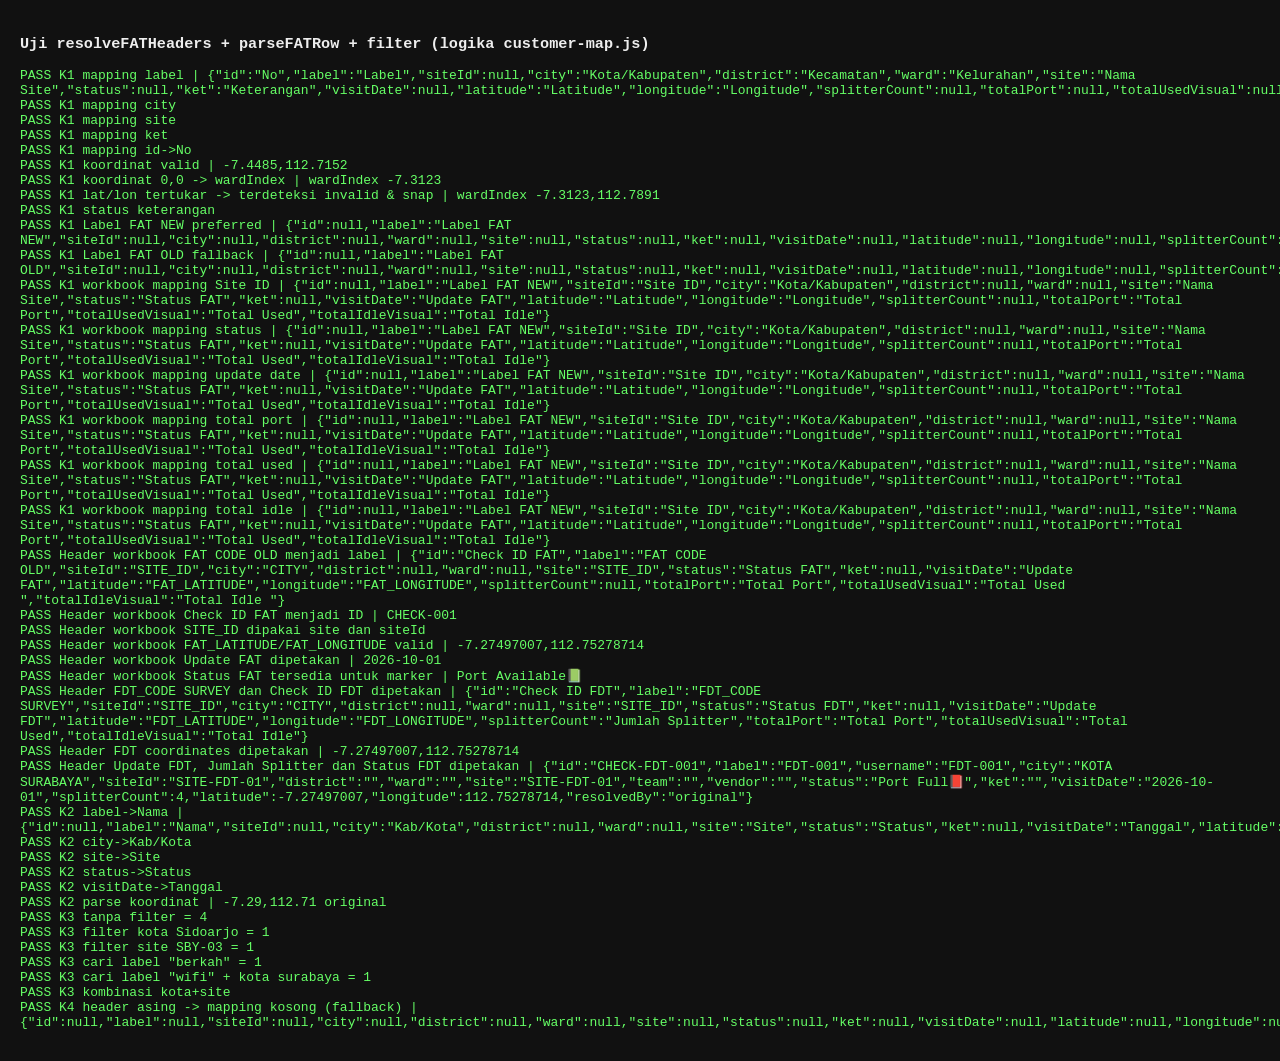
<file: test_fat_logic.html>
<!doctype html>
<html lang="id">
<head>
<meta charset="utf-8">
<title>Uji logika Data FAT Full</title>
<style>
body { font-family: monospace; padding: 12px; background: #111; color: #eee; }
pre { white-space: pre-wrap; }
.ok { color: #6f6; }
.fail { color: #f66; }
</style>
</head>
<body>
<h3>Uji resolveFATHeaders + parseFATRow + filter (logika customer-map.js)</h3>
<pre id="out">running...</pre>
<script>
(async function () {
    const out = document.getElementById('out');
    const log = [];
    const ok = (name, cond, extra) => log.push((cond ? 'PASS ' : 'FAIL ') + name + (extra !== undefined ? ' | ' + extra : ''));

    // ====== util (copy dari customer-map.js) ======
    function normalize(value){ return String(value ?? "").replace(/^\uFEFF/, '').replace(/\u00A0/g,' ').trim().replace(/\s+/g,' '); }
    function sanitizeNumberString(s){
        let str = String(s ?? '').replace(/,/g, '.');
        if (!str) return NaN;
        str = str.replace(/[^0-9.\-]/g, '');
        const parts = str.split('.'); if (parts.length > 2) str = parts.shift() + '.' + parts.join('');
        if (str === '' || str === '.' || str === '-') return NaN;
        return parseFloat(str);
    }
    function isWithinIndonesiaBounds(lat, lon){
        return Number.isFinite(lat) && Number.isFinite(lon) && lat >= -12.0 && lat <= 6.0 && lon >= 95.0 && lon <= 141.0;
    }
    // stub resolusi koordinat (di app asli: polygon ward dengan banyak varian kunci,
    // termasuk versi tanpa prefix "kota/kab" — di sini didaftar eksplisit)
    const WARD_STUB = {
        'surabaya||rungkut||kedungsari': { latitude: -7.3123, longitude: 112.7891 },
        'kota surabaya||rungkut||kedungsari': { latitude: -7.3123, longitude: 112.7891 }
    };
    function getCoordinateFromCsvWard(city, district, ward){
        const key = [normalize(city).toLowerCase(), normalize(district).toLowerCase(), normalize(ward).toLowerCase()].join('||');
        return WARD_STUB[key] || null;
    }
    function getCoordinateFromWard(city, district, ward){ return getCoordinateFromCsvWard(city, district, ward); }
    function getCoordinateFromCity(city){
        const n = normalize(city).toLowerCase();
        if (n.includes('surabaya')) return { latitude: -7.257472, longitude: 112.752088 };
        if (n.includes('sidoarjo')) return { latitude: -7.4485, longitude: 112.7152 };
        return null;
    }

    // ====== FAT logic (copy dari customer-map.js) ======
    const FAT_HEADER_ALIASES = {
        id:        ["check id fat", "check id fdt", "id customer", "idcustomer", "id_cust", "id", "no", "nomor", "customer id", "cust id"],
        label:     ["label fat new", "label fat old", "fat code old", "fdt code survey", "label", "nama", "nama customer", "nama pelanggan", "customer", "customer name", "name", "pelanggan"],
        siteId:    ["site id", "siteid", "site_id"],
        city:      ["kota/kabupaten", "kota/kab", "kota kabupaten", "kota-kabupaten", "kota", "kabupaten", "kab/kota", "kab kota", "city", "kab", "kabkota"],
        district:  ["kecamatan", "kec", "district"],
        ward:      ["kelurahan", "desa", "kel", "ward", "village"],
        site:      ["nama site", "namasite", "site", "site name", "nama sisi", "sisi", "lokasi site"],
        status:    ["status fat", "status", "keterangan fat", "jenis", "jenis fat", "kategori", "tipe", "fat/non fat"],
        ket:       ["keterangan", "ket", "catatan", "note", "notes", "remark"],
        visitDate: ["update fat", "update fdt", "tanggal", "tgl", "tanggal visit", "tgl visit", "visit date", "tanggal fat", "tgl fat", "survey date", "date"],
        latitude:  ["fat latitude", "fdt latitude", "latitude", "lat", "koordinat latitude", "lintang", "y"],
        longitude: ["fat longitude", "fdt longitude", "longitude", "lon", "long", "lng", "koordinat longitude", "bujur", "x"],
        splitterCount: ["jumlah splitter", "jumlah splitters", "splitter count", "splitter", "total splitter"],
        totalPort: ["total port", "total ports", "jumlah port", "port total", "port"],
        totalUsedVisual: ["total used (visual)", "total used visual", "used visual", "used", "total used"],
        totalIdleVisual: ["total idle (visual)", "total idle visual", "idle visual", "total idle"]
    };
    const __fatHeaderCache = new Map();
    function resolveFATHeaders(rawRows) {
        if (!Array.isArray(rawRows) || rawRows.length === 0) return {};
        const headers = Object.keys(rawRows[0] || {});
        const cacheKey = headers.join('\u0001');
        if (__fatHeaderCache.has(cacheKey)) return __fatHeaderCache.get(cacheKey);
        const normHeader = h => String(h || '').replace(/^\uFEFF/, '').replace(/\s+/g, ' ').trim().toLowerCase().replace(/[.:]$/, '');
        const compact = s => String(s || '').toLowerCase().replace(/[^a-z0-9/]+/g, '');
        const mapping = {};
        for (const field of Object.keys(FAT_HEADER_ALIASES)) mapping[field] = null;
        const used = new Set();
        const fieldOrder = ['id', 'label', 'siteId', 'city', 'district', 'ward', 'site', 'status', 'ket', 'visitDate', 'latitude', 'longitude', 'splitterCount', 'totalPort', 'totalUsedVisual', 'totalIdleVisual'];
        for (const field of fieldOrder) {
            const aliases = FAT_HEADER_ALIASES[field];
            let found = null;
            for (const alias of aliases) {
                for (const h of headers) { if (used.has(h)) continue; if (normHeader(h) === alias) { found = h; break; } }
                if (found) break;
                for (const h of headers) { if (used.has(h)) continue; if (compact(h) === compact(alias)) { found = h; break; } }
                if (found) break;
            }
            if (found) { mapping[field] = found; used.add(found); }
        }
        for (const field of fieldOrder) {
            if (mapping[field]) continue;
            const aliases = FAT_HEADER_ALIASES[field];
            for (const alias of aliases) {
                for (const h of headers) {
                    if (used.has(h)) continue;
                    if (normHeader(h).includes(alias) || alias.includes(normHeader(h))) {
                        if (normHeader(h).length < 3) continue;
                        mapping[field] = h; used.add(h); break;
                    }
                }
                if (mapping[field]) break;
            }
        }
        if (!mapping.site && mapping.siteId) mapping.site = mapping.siteId;
        __fatHeaderCache.set(cacheKey, mapping);
        return mapping;
    }
    function parseFATRow(row, mapping, index) {
        const get = (field) => { const key = mapping[field]; return key ? normalize(row[key] ?? '') : ''; };
        let lat = sanitizeNumberString(mapping.latitude ? (row[mapping.latitude] ?? '') : '');
        let lon = sanitizeNumberString(mapping.longitude ? (row[mapping.longitude] ?? '') : '');
        if (Number.isFinite(lat) && Number.isFinite(lon)) {
            if (Math.abs(lat) > 90 && Math.abs(lon) <= 90) { const t = lat; lat = lon; lon = t; }
            else if ((lat >= 111 && lat <= 115) && (lon <= -6 && lon >= -8)) { const t = lat; lat = lon; lon = t; }
        }
        if (Number.isFinite(lat) && Math.abs(lat) > 90) lat /= 1000000;
        if (Number.isFinite(lon) && Math.abs(lon) > 180) lon /= 1000000;
        let city = get('city'); const district = get('district'); const ward = get('ward');
        const siteId = get('siteId'); const site = get('site') || siteId;
        const status = get('status'); const ket = get('ket'); const visitDate = get('visitDate');
        let label = get('label'); let id = get('id');
        const hasDecimals = (String(lat).split('.')[1] || '').length >= 2 && (String(lon).split('.')[1] || '').length >= 2;
        let invalidCoord = (!Number.isFinite(lat) || !Number.isFinite(lon) || Math.abs(lat) < 1e-6 || Math.abs(lon) < 1e-6 || !hasDecimals);
        if (!invalidCoord && !isWithinIndonesiaBounds(lat, lon)) invalidCoord = true;
        let resolvedBy = 'original';
        if (invalidCoord) {
            let coord = getCoordinateFromCsvWard(city, district, ward) || getCoordinateFromWard(city, district, ward);
            if (coord) { resolvedBy = 'wardIndex'; lat = coord.latitude; lon = coord.longitude; }
            else {
                const cityFallback = getCoordinateFromCity(city);
                if (cityFallback) { lat = cityFallback.latitude; lon = cityFallback.longitude; resolvedBy = 'cityFallback'; }
                else { lat = -7.33; lon = 112.73; resolvedBy = 'default'; }
            }
        }
        const splitterCount = sanitizeNumberString(mapping.splitterCount ? (row[mapping.splitterCount] ?? '') : '');
        return { id: id || label || ('ROW' + (index + 1)), label, username: label, city, siteId, district, ward, site, team: '', vendor: '', status, ket, visitDate, splitterCount, latitude: lat, longitude: lon, resolvedBy };
    }

    try {
        // ===== Kasus 1: header umum FAT =====
        const rows1 = [
            { "No": "1", "Label": "PT Maju Jaya", "Kota/Kabupaten": "Kab. Sidoarjo", "Kecamatan": "Candi", "Kelurahan": "Sisik", "Nama Site": "SDA-01", "Keterangan": "FAT", "Latitude": "-7.4485", "Longitude": "112.7152" },
            { "No": "2", "Label": "Toko Berkah", "Kota/Kabupaten": "Kota Surabaya", "Kecamatan": "Rungkut", "Kelurahan": "Kedungsari", "Nama Site": "SBY-02", "Keterangan": "Non FAT", "Latitude": "0", "Longitude": "0" },
            { "No": "3", "Label": "Warnet Zaman", "Kota/Kabupaten": "Kota Surabaya", "Kecamatan": "Rungkut", "Kelurahan": "Kedungsari", "Nama Site": "SBY-03", "Keterangan": "", "Latitude": "112.9000", "Longitude": "-7.3100" }
        ];
        const m1 = resolveFATHeaders(rows1);
        ok('K1 mapping label', m1.label === 'Label', JSON.stringify(m1));
        ok('K1 mapping city', m1.city === 'Kota/Kabupaten');
        ok('K1 mapping site', m1.site === 'Nama Site');
        ok('K1 mapping ket', m1.ket === 'Keterangan');
        ok('K1 mapping id->No', m1.id === 'No');
        const c1 = parseFATRow(rows1[0], m1, 0);
        ok('K1 koordinat valid', c1.resolvedBy === 'original' && Math.abs(c1.latitude + 7.4485) < 1e-6, c1.latitude + ',' + c1.longitude);
        const c2 = parseFATRow(rows1[1], m1, 1);
        ok('K1 koordinat 0,0 -> wardIndex', c2.resolvedBy === 'wardIndex' && Math.abs(c2.latitude + 7.3123) < 1e-4, c2.resolvedBy + ' ' + c2.latitude);
        const c3 = parseFATRow(rows1[2], m1, 2);
        ok('K1 lat/lon tertukar -> terdeteksi invalid & snap', c3.resolvedBy === 'wardIndex', c3.resolvedBy + ' ' + c3.latitude + ',' + c3.longitude);
        ok('K1 status keterangan', getStatusTest(c1.ket, 'FAT'));

        function getStatusTest(ket, expect) { return ket === expect; }

        const fatLabelRows = [
            { "Label FAT OLD": "OLD-01", "Label FAT NEW": "NEW-01" }
        ];
        const fatLabelMapping = resolveFATHeaders(fatLabelRows);
        ok('K1 Label FAT NEW preferred', fatLabelMapping.label === 'Label FAT NEW', JSON.stringify(fatLabelMapping));
        const oldLabelMapping = resolveFATHeaders([{ "Label FAT OLD": "OLD-01" }]);
        ok('K1 Label FAT OLD fallback', oldLabelMapping.label === 'Label FAT OLD', JSON.stringify(oldLabelMapping));
        const fatWorkbookMapping = resolveFATHeaders([{
            "Site ID": "SITE-01",
            "Kota/Kabupaten": "KOTA SURABAYA",
            "Nama Site": "AIRLANGGA RW 3",
            "Label FAT OLD": "OLD-01",
            "Label FAT NEW": "NEW-01",
            "Latitude": "-7.27497007",
            "Longitude": "112.75278714",
            "Update FAT": "2025-12-20",
            "Total Port": "16",
            "Total Used": "9",
            "Total Idle": "7",
            "Status FAT": "Available"
        }]);
        ok('K1 workbook mapping Site ID', fatWorkbookMapping.siteId === 'Site ID', JSON.stringify(fatWorkbookMapping));
        ok('K1 workbook mapping status', fatWorkbookMapping.status === 'Status FAT', JSON.stringify(fatWorkbookMapping));
        ok('K1 workbook mapping update date', fatWorkbookMapping.visitDate === 'Update FAT', JSON.stringify(fatWorkbookMapping));
        ok('K1 workbook mapping total port', fatWorkbookMapping.totalPort === 'Total Port', JSON.stringify(fatWorkbookMapping));
        ok('K1 workbook mapping total used', fatWorkbookMapping.totalUsedVisual === 'Total Used', JSON.stringify(fatWorkbookMapping));
        ok('K1 workbook mapping total idle', fatWorkbookMapping.totalIdleVisual === 'Total Idle', JSON.stringify(fatWorkbookMapping));

        const fullWorkbookRow = {
            "CITY": "KOTA SURABAYA",
            "PROVINCE": "JAWA TIMUR",
            "SITE_ID": "SITE-001",
            "IOH_BUSINESS_AREA": "SURABAYA",
            "CLUSTER_NAME": "SURABAYA BARAT",
            "FAT CODE OLD": "FAT-OLD-001",
            "Check ID FAT": "CHECK-001",
            "FAT_LATITUDE": "-7.27497007",
            "FAT_LONGITUDE": "112.75278714",
            "Update FAT": "2026-10-01",
            "Update Installation": "2026-10-02",
            "Total Port": "16",
            "Total Used ": "9",
            "Total Idle ": "7",
            "Status FAT": "Port Available📗"
        };
        const fullWorkbookMapping = resolveFATHeaders([fullWorkbookRow]);
        const fullWorkbookCustomer = parseFATRow(fullWorkbookRow, fullWorkbookMapping, 0);
        ok('Header workbook FAT CODE OLD menjadi label', fullWorkbookMapping.label === 'FAT CODE OLD', JSON.stringify(fullWorkbookMapping));
        ok('Header workbook Check ID FAT menjadi ID', fullWorkbookCustomer.id === 'CHECK-001', fullWorkbookCustomer.id);
        ok('Header workbook SITE_ID dipakai site dan siteId', fullWorkbookCustomer.site === 'SITE-001' && fullWorkbookCustomer.siteId === 'SITE-001');
        ok('Header workbook FAT_LATITUDE/FAT_LONGITUDE valid', fullWorkbookCustomer.resolvedBy === 'original' && Math.abs(fullWorkbookCustomer.latitude + 7.27497007) < 1e-6 && Math.abs(fullWorkbookCustomer.longitude - 112.75278714) < 1e-6, fullWorkbookCustomer.latitude + ',' + fullWorkbookCustomer.longitude);
        ok('Header workbook Update FAT dipetakan', fullWorkbookCustomer.visitDate === '2026-10-01', fullWorkbookCustomer.visitDate);
        ok('Header workbook Status FAT tersedia untuk marker', fullWorkbookCustomer.status === 'Port Available📗', fullWorkbookCustomer.status);

        const fdtRow = {
            "CITY": "KOTA SURABAYA",
            "PROVINCE": "JAWA TIMUR",
            "SITE_ID": "SITE-FDT-01",
            "IOH_BUSINESS_AREA": "SURABAYA",
            "CLUSTER_NAME": "SURABAYA BARAT",
            "FDT_CODE SURVEY": "FDT-001",
            "Check ID FDT": "CHECK-FDT-001",
            "FDT_LATITUDE": "-7.27497007",
            "FDT_LONGITUDE": "112.75278714",
            "Update FDT": "2026-10-01",
            "Jumlah Splitter": "4",
            "Total Port": "16",
            "Total Used": "9",
            "Total Idle": "7",
            "Status FDT": "Port Full📕"
        };
        const fdtMapping = resolveFATHeaders([fdtRow]);
        const fdtCustomer = parseFATRow(fdtRow, fdtMapping, 0);
        ok('Header FDT_CODE SURVEY dan Check ID FDT dipetakan', fdtCustomer.label === 'FDT-001' && fdtCustomer.id === 'CHECK-FDT-001', JSON.stringify(fdtMapping));
        ok('Header FDT coordinates dipetakan', Math.abs(fdtCustomer.latitude + 7.27497007) < 1e-6 && Math.abs(fdtCustomer.longitude - 112.75278714) < 1e-6, fdtCustomer.latitude + ',' + fdtCustomer.longitude);
        ok('Header Update FDT, Jumlah Splitter dan Status FDT dipetakan', fdtCustomer.visitDate === '2026-10-01' && fdtCustomer.splitterCount === 4 && fdtCustomer.status === 'Port Full📕', JSON.stringify(fdtCustomer));

        // ===== Kasus 2: header variasi lain =====
        const rows2 = [
            { "Nama": "Wifi Cafe", "Kab/Kota": "Kota Surabaya", "Site": "SBY-99", "Status": "FAT", "Tanggal": "15/03/2026", "Lat": "-7.29", "Long": "112.71" }
        ];
        const m2 = resolveFATHeaders(rows2);
        ok('K2 label->Nama', m2.label === 'Nama', JSON.stringify(m2));
        ok('K2 city->Kab/Kota', m2.city === 'Kab/Kota');
        ok('K2 site->Site', m2.site === 'Site');
        ok('K2 status->Status', m2.status === 'Status');
        ok('K2 visitDate->Tanggal', m2.visitDate === 'Tanggal');
        const c4 = parseFATRow(rows2[0], m2, 0);
        ok('K2 parse koordinat', c4.resolvedBy === 'original', c4.latitude + ',' + c4.longitude + ' ' + c4.resolvedBy);

        // ===== Kasus 3: filter (city + site + keyword label) =====
        const customers = [c1, c2, c3, c4];
        const applyFiltersTest = (city, site, keyword) => customers.filter(c =>
            (!city || c.city === city)
            && (!site || c.site === site)
            && (!keyword
                || normalize(c.label).toLowerCase().includes(keyword)
                || normalize(c.id).toLowerCase().includes(keyword)
                || normalize(c.site).toLowerCase().includes(keyword))
        );
        ok('K3 tanpa filter = 4', applyFiltersTest('', '', '').length === 4);
        ok('K3 filter kota Sidoarjo = 1', applyFiltersTest('Kab. Sidoarjo', '', '').length === 1);
        ok('K3 filter site SBY-03 = 1', applyFiltersTest('', 'SBY-03', '').length === 1);
        ok('K3 cari label "berkah" = 1', applyFiltersTest('', '', 'berkah').length === 1);
        ok('K3 cari label "wifi" + kota surabaya = 1', applyFiltersTest('Kota Surabaya', '', 'wifi').length === 1);
        ok('K3 kombinasi kota+site', applyFiltersTest('Kota Surabaya', 'SBY-02', '').length === 1);

        // ===== Kasus 4: header tak dikenali =====
        const m4 = resolveFATHeaders([{ "Foo": "1", "Bar": "2" }]);
        ok('K4 header asing -> mapping kosong (fallback)', !m4.label && !m4.site && !m4.city, JSON.stringify(m4));

        out.innerHTML = log.map(l => l.startsWith('PASS') ? `<span class="ok">${l}</span>` : `<span class="fail">${l}</span>`).join('\n');
    } catch (e) {
        out.innerHTML = '<span class="fail">ERROR: ' + (e && e.message ? e.message : e) + '</span>\n' + (e && e.stack ? e.stack : '') + '\n' + log.join('\n');
    }
})();
</script>
</body>
</html>
</file>
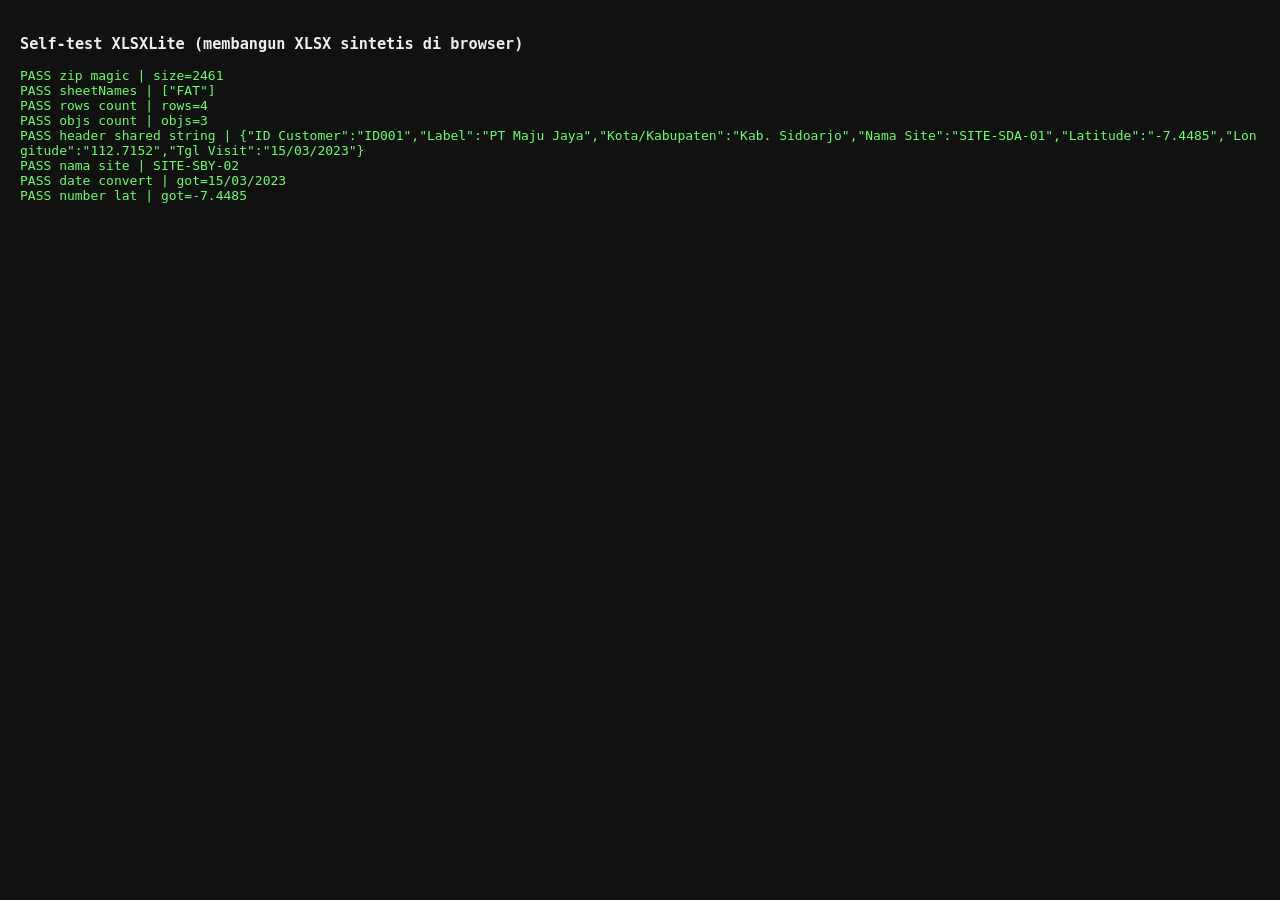
<file: test_xlsx.html>
<!doctype html>
<html lang="id">
<head>
<meta charset="utf-8">
<title>Test xlsx-lite parser</title>
<style>
body { font-family: monospace; padding: 12px; background: #111; color: #eee; }
pre { white-space: pre-wrap; word-break: break-all; }
.ok { color: #6f6; }
.fail { color: #f66; }
</style>
</head>
<body>
<h3>Self-test XLSXLite (membangun XLSX sintetis di browser)</h3>
<pre id="out">running...</pre>
<script>
(function (global) {
    'use strict';

    function inflateRaw(u8) {
        return new Promise(function (resolve, reject) {
            try {
                if (typeof DecompressionStream === 'undefined') {
                    reject(new Error('DecompressionStream tidak didukung browser ini.'));
                    return;
                }
                var format = 'deflate-raw';
                var ds;
                try {
                    ds = new DecompressionStream(format);
                } catch (e) {
                    reject(new Error('DecompressionStream("deflate-raw") tidak tersedia.'));
                    return;
                }
                var blob = new Blob([u8]);
                var stream = blob.stream().pipeThrough(ds);
                new Response(stream).arrayBuffer().then(function (buf) {
                    resolve(new Uint8Array(buf));
                }).catch(reject);
            } catch (e) {
                reject(e);
            }
        });
    }

    function readZip(buf) {
        var u8 = new Uint8Array(buf);
        var dv = new DataView(buf);
        var eocd = -1;
        var minEocd = Math.max(0, u8.length - 66000);
        for (var i = u8.length - 22; i >= minEocd; i--) {
            if (u8[i] === 0x50 && u8[i + 1] === 0x4b && u8[i + 2] === 0x05 && u8[i + 3] === 0x06) {
                eocd = i;
                break;
            }
        }
        if (eocd < 0) throw new Error('ZIP: End of Central Directory tidak ditemukan (bukan file .xlsx?)');
        var entryCount = dv.getUint16(eocd + 10, true);
        var cdOffset = dv.getUint32(eocd + 16, true);
        var entries = {};
        var p = cdOffset;
        for (var n = 0; n < entryCount; n++) {
            if (dv.getUint32(p, true) !== 0x02014b50) break;
            var method = dv.getUint16(p + 10, true);
            var compSize = dv.getUint32(p + 20, true);
            var nameLen = dv.getUint16(p + 28, true);
            var extraLen = dv.getUint16(p + 30, true);
            var commentLen = dv.getUint16(p + 32, true);
            var localOffset = dv.getUint32(p + 42, true);
            var name = '';
            for (var c = 0; c < nameLen; c++) name += String.fromCharCode(u8[p + 46 + c]);
            entries[name] = { method: method, compSize: compSize, localOffset: localOffset };
            p += 46 + nameLen + extraLen + commentLen;
        }
        return { u8: u8, dv: dv, entries: entries };
    }

    function zipEntryData(zip, name) {
        var entry = zip.entries[name];
        if (!entry) return null;
        var u8 = zip.u8;
        var off = entry.localOffset;
        var dv = zip.dv;
        if (dv.getUint32(off, true) !== 0x04034b50) throw new Error('ZIP: local header rusak untuk ' + name);
        var nameLen = dv.getUint16(off + 26, true);
        var extraLen = dv.getUint16(off + 28, true);
        var dataStart = off + 30 + nameLen + extraLen;
        var raw = u8.subarray(dataStart, dataStart + entry.compSize);
        if (entry.method === 0) return raw;
        if (entry.method === 8) return inflateRaw(raw);
        throw new Error('ZIP: metode kompresi tidak didukung (' + entry.method + ')');
    }

    function u8ToText(u8) {
        try {
            return new TextDecoder('utf-8').decode(u8);
        } catch (e) {
            var s = '';
            for (var i = 0; i < u8.length; i++) s += String.fromCharCode(u8[i]);
            return decodeURIComponent(escape(s));
        }
    }

    function parseXml(text) {
        var cleaned = text.replace(/<([a-zA-Z0-9_]+):/g, '<$1__NS__').replace(/<\/([a-zA-Z0-9_]+):/g, '</$1__NS__');
        var doc = new DOMParser().parseFromString(cleaned, 'text/xml');
        var err = doc.getElementsByTagName('parsererror');
        if (err && err.length) throw new Error('XML parse error: ' + (err[0].textContent || '').slice(0, 200));
        return doc;
    }

    function childElements(el, tagName) {
        var out = [];
        if (!el) return out;
        for (var i = 0; i < el.children.length; i++) {
            var c = el.children[i];
            if (c.nodeName === tagName || c.nodeName.indexOf('__NS__' + tagName, c.nodeName.length - tagName.length - 6) !== -1) out.push(c);
        }
        return out;
    }

    function firstChild(el, tagName) {
        var list = childElements(el, tagName);
        return list.length ? list[0] : null;
    }

    function columnNameToIndex(name) {
        var n = 0;
        for (var i = 0; i < name.length; i++) {
            n = n * 26 + (name.charCodeAt(i) - 64);
        }
        return n - 1;
    }

    function parseCellRef(ref) {
        var m = /^([A-Z]+)(\d+)$/.exec(String(ref || '').toUpperCase());
        if (!m) return null;
        return { col: columnNameToIndex(m[1]), row: parseInt(m[2], 10) - 1 };
    }

    function excelSerialToDateString(serial) {
        var whole = Math.floor(serial);
        var frac = serial - whole;
        var days = whole - 25569;
        var ms = days * 86400000 + Math.round(frac * 86400000);
        var d = new Date(ms);
        if (isNaN(d.getTime())) return null;
        var dd = String(d.getUTCDate()).padStart(2, '0');
        var mm = String(d.getUTCMonth() + 1).padStart(2, '0');
        var yyyy = d.getUTCFullYear();
        return dd + '/' + mm + '/' + yyyy;
    }

    function decodeCell(cEl, sharedStrings, stylesDateSet) {
        var ref = cEl.getAttribute('r');
        var t = cEl.getAttribute('t') || '';
        var s = cEl.getAttribute('s');
        var vEl = firstChild(cEl, 'v');
        var isEl = firstChild(cEl, 'is');
        var text = '';
        if (t === 's' && vEl) {
            var idx = parseInt(vEl.textContent, 10);
            text = sharedStrings[idx] !== undefined ? sharedStrings[idx] : '';
        } else if (t === 'inlineStr' && isEl) {
            var tNodes = isEl.getElementsByTagName('*');
            for (var i = 0; i < tNodes.length; i++) {
                var nn = tNodes[i].nodeName;
                if (nn === 't' || nn.indexOf('__NS__t', nn.length - 7) !== -1) {
                    text += tNodes[i].textContent;
                }
            }
        } else if (vEl) {
            text = vEl.textContent;
            if (s !== null && stylesDateSet && stylesDateSet.has(parseInt(s, 10)) && text !== '' && isFinite(Number(text))) {
                var ds = excelSerialToDateString(Number(text));
                if (ds) text = ds;
            }
        }
        return { ref: ref, value: text };
    }

    function buildDateStyleSet(stylesXml) {
        var set = new Set();
        if (!stylesXml) return set;
        try {
            var doc = parseXml(stylesXml);
            var numFmts = {};
            childElements(firstChild(doc.documentElement, 'numFmts'), 'numFmt').forEach(function (nf) {
                numFmts[parseInt(nf.getAttribute('numFmtId'), 10)] = String(nf.getAttribute('formatCode') || '');
            });
            var cellXfs = firstChild(doc.documentElement, 'cellXfs');
            childElements(cellXfs, 'xf').forEach(function (xf, i) {
                var id = parseInt(xf.getAttribute('numFmtId'), 10);
                if (!isFinite(id)) return;
                if ((id >= 14 && id <= 22) || (id >= 45 && id <= 47) || (id === 14)) {
                    set.add(i);
                } else if (numFmts[id]) {
                    var code = numFmts[id].toLowerCase();
                    if (code.indexOf('y') !== -1 || code.indexOf('d') !== -1) set.add(i);
                }
            });
        } catch (e) { }
        return set;
    }

    async function read(arrayBuffer) {
        var zip = readZip(arrayBuffer);
        var sharedStrings = [];
        var ssData = await zipEntryData(zip, 'xl/sharedStrings.xml');
        if (ssData) {
            var ssDoc = parseXml(u8ToText(ssData));
            childElements(ssDoc.documentElement, 'si').forEach(function (si) {
                var text = '';
                var rNodes = childElements(si, 'r');
                if (rNodes.length) {
                    rNodes.forEach(function (r) {
                        var tEl = firstChild(r, 't');
                        if (tEl) text += tEl.textContent;
                    });
                } else {
                    var tEl = firstChild(si, 't');
                    if (tEl) text = tEl.textContent;
                }
                sharedStrings.push(text);
            });
        }
        var stylesData = await zipEntryData(zip, 'xl/styles.xml');
        var dateStyles = buildDateStyleSet(stylesData ? u8ToText(stylesData) : null);
        var wbData = await zipEntryData(zip, 'xl/workbook.xml');
        if (!wbData) throw new Error('XLSX: xl/workbook.xml tidak ditemukan.');
        var wbDoc = parseXml(u8ToText(wbData));
        var sheetNodes = childElements(firstChild(wbDoc.documentElement, 'sheets'), 'sheet');
        var relsData = await zipEntryData(zip, 'xl/_rels/workbook.xml.rels');
        var relMap = {};
        if (relsData) {
            var relsDoc = parseXml(u8ToText(relsData));
            childElements(relsDoc.documentElement, 'Relationship').forEach(function (rel) {
                relMap[rel.getAttribute('Id')] = rel.getAttribute('Target');
            });
        }
        var sheetNames = [];
        var sheets = {};
        for (const sh of sheetNodes) {
            var name = sh.getAttribute('name') || ('Sheet' + (sheetNames.length + 1));
            var rid = sh.getAttribute('r:id') || sh.getAttribute('id');
            var target = relMap[rid] || '';
            var path = target.replace(/^\//, '');
            if (path.indexOf('xl/') !== 0) path = 'xl/' + path;
            var data = await zipEntryData(zip, path);
            if (!data) return;
            var doc = parseXml(u8ToText(data));
            var sheetDataEl = firstChild(doc.documentElement, 'sheetData');
            var rowsOut = [];
            childElements(sheetDataEl, 'row').forEach(function (rowEl) {
                var cells = [];
                childElements(rowEl, 'c').forEach(function (cEl) {
                    var cell = decodeCell(cEl, sharedStrings, dateStyles);
                    if (!cell.ref) return;
                    var pos = parseCellRef(cell.ref);
                    if (!pos) return;
                    cells[pos.col] = cell.value;
                });
                rowsOut.push(cells);
            });
            sheetNames.push(name);
            sheets[name] = rowsOut;
        }
        return { sheetNames: sheetNames, sheets: sheets };
    }

    function sheetToObjects(rows) {
        if (!Array.isArray(rows) || rows.length === 0) return [];
        var header = rows[0] || [];
        var out = [];
        for (var i = 1; i < rows.length; i++) {
            var row = rows[i];
            if (!row || row.length === 0) continue;
            var isEmpty = true;
            var obj = {};
            for (var c = 0; c < header.length; c++) {
                var key = String(header[c] === undefined || header[c] === null ? '' : header[c]).trim();
                var val = row[c] === undefined || row[c] === null ? '' : String(row[c]).trim();
                if (key === '') key = 'Kolom' + (c + 1);
                obj[key] = val;
                if (val !== '') isEmpty = false;
            }
            if (!isEmpty) out.push(obj);
        }
        return out;
    }

    global.XLSXLite = {
        read: read,
        sheetToObjects: sheetToObjects,
        excelSerialToDateString: excelSerialToDateString
    };

})(typeof window !== 'undefined' ? window : this);
</script>
<script>
(async function () {
    const out = document.getElementById('out');
    const log = [];
    const ok = (name, cond, extra) => log.push((cond ? 'PASS ' : 'FAIL ') + name + (extra !== undefined ? ' | ' + extra : ''));
    try {
        if (typeof XLSXLite === 'undefined') {
            // Diagnosa: coba parse ulang isi script pertama di dalam halaman
            const code = document.scripts[0].textContent;
            let parseMsg = 'tidak diketahui';
            try { new Function(code); parseMsg = 'Function() OK (??)'; }
            catch (e) { parseMsg = 'Function() ERR: ' + e.message; }
            throw new Error('XLSXLite tidak ter-load. Diagnosa in-page: ' + parseMsg + ' | len=' + code.length);
        }
        // ===== Buat XLSX sintetis: 1 sheet, sharedStrings + tanggal, beberapa baris =====
        const encoder = new TextEncoder();

        const crcTable = (() => {
            const t = new Uint32Array(256);
            for (let n = 0; n < 256; n++) {
                let c = n;
                for (let k = 0; k < 8; k++) c = (c & 1) ? (0xEDB88320 ^ (c >>> 1)) : (c >>> 1);
                t[n] = c >>> 0;
            }
            return t;
        })();
        const crc32 = (u8) => {
            let c = 0xFFFFFFFF;
            for (let i = 0; i < u8.length; i++) c = crcTable[(c ^ u8[i]) & 0xFF] ^ (c >>> 8);
            return (c ^ 0xFFFFFFFF) >>> 0;
        };

        async function deflateRaw(u8) {
            if (typeof CompressionStream === 'undefined') return null;
            try {
                const cs = new CompressionStream('deflate-raw');
                const stream = new Blob([u8]).stream().pipeThrough(cs);
                const buf = await new Response(stream).arrayBuffer();
                return new Uint8Array(buf);
            } catch (e) { return null; }
        }

        function makeEntry(name, dataU8, method, crc) {
            const nameU8 = encoder.encode(name);
            const local = new Uint8Array(30 + nameU8.length + dataU8.length);
            const dv = new DataView(local.buffer);
            dv.setUint32(0, 0x04034b50, true);
            dv.setUint16(4, 20, true);
            dv.setUint16(8, method, true);
            dv.setUint16(12, 0x2100, true);
            dv.setUint32(14, crc, true);
            dv.setUint32(18, dataU8.length, true);
            dv.setUint32(22, dataU8.length, true);
            dv.setUint16(26, nameU8.length, true);
            local.set(nameU8, 30);
            local.set(dataU8, 30 + nameU8.length);

            const central = new Uint8Array(46 + nameU8.length);
            const cv = new DataView(central.buffer);
            cv.setUint32(0, 0x02014b50, true);
            cv.setUint16(4, 20, true);
            cv.setUint16(6, 20, true);
            cv.setUint16(10, method, true);
            cv.setUint16(14, 0x2100, true);
            cv.setUint32(16, crc, true);
            cv.setUint32(20, dataU8.length, true);
            cv.setUint32(24, dataU8.length, true);
            cv.setUint16(28, nameU8.length, true);
            central.set(nameU8, 46);
            return { local, central };
        }

        async function buildZip(files) {
            const parts = [];
            const centrals = [];
            let offset = 0;
            for (const f of files) {
                const raw = encoder.encode(f.text);
                const crc = crc32(raw);
                const deflated = await deflateRaw(raw);
                const useDeflate = deflated && deflated.length < raw.length;
                const data = useDeflate ? deflated : raw;
                const method = useDeflate ? 8 : 0;
                const e = makeEntry(f.name, data, method, crc);
                new DataView(e.central.buffer).setUint32(42, offset, true);
                parts.push(e.local);
                centrals.push(e.central);
                offset += e.local.length;
            }
            const cdStart = offset;
            let cdSize = 0;
            centrals.forEach(c => cdSize += c.length);
            const eocd = new Uint8Array(22);
            const ev = new DataView(eocd.buffer);
            ev.setUint32(0, 0x06054b50, true);
            ev.setUint16(8, files.length, true);
            ev.setUint16(10, files.length, true);
            ev.setUint32(12, cdSize, true);
            ev.setUint32(16, cdStart, true);
            const total = offset + cdSize + 22;
            const outBuf = new Uint8Array(total);
            let pos = 0;
            for (const p of parts) { outBuf.set(p, pos); pos += p.length; }
            for (const c of centrals) { outBuf.set(c, pos); pos += c.length; }
            outBuf.set(eocd, pos);
            return outBuf;
        }

        // ===== Konten sheet uji =====
        const headers = ['ID Customer', 'Label', 'Kota/Kabupaten', 'Nama Site', 'Latitude', 'Longitude', 'Tgl Visit'];
        const rows = [
            ['ID001', 'PT Maju Jaya', 'Kab. Sidoarjo', 'SITE-SDA-01', -7.4485, 112.7152, 45000],
            ['ID002', 'Toko Berkah', 'Kota Surabaya', 'SITE-SBY-02', -7.2575, 112.7521, 45001],
            ['ID003', 'Warnet Zaman', 'Kab. Sidoarjo', 'SITE-SDA-03', -7.38, 112.68, 45002]
        ];

        const shared = [];
        const pushShared = (s) => { shared.push(s); return shared.length - 1; };
        const colName = (i) => {
            let s = '';
            i++;
            while (i > 0) { const m = (i - 1) % 26; s = String.fromCharCode(65 + m) + s; i = Math.floor((i - 1) / 26); }
            return s;
        };

        let sheetRows = '<row r="1">';
        headers.forEach((h, i) => { sheetRows += `<c r="${colName(i)}1" t="s"><v>${pushShared(h)}</v></c>`; });
        sheetRows += '</row>';
        rows.forEach((r, ri) => {
            sheetRows += `<row r="${ri + 2}">`;
            r.forEach((val, ci) => {
                const ref = colName(ci) + (ri + 2);
                if (ci === 6) {
                    sheetRows += `<c r="${ref}" s="1"><v>${val}</v></c>`;
                } else if (typeof val === 'number') {
                    sheetRows += `<c r="${ref}"><v>${val}</v></c>`;
                } else {
                    sheetRows += `<c r="${ref}" t="s"><v>${pushShared(val)}</v></c>`;
                }
            });
            sheetRows += '</row>';
        });

        const files = [
            { name: '[Content_Types].xml', text: `<?xml version="1.0" encoding="UTF-8" standalone="yes"?><Types xmlns="http://schemas.openxmlformats.org/package/2006/content-types"><Default Extension="rels" ContentType="application/vnd.openxmlformats-package.relationships+xml"/><Default Extension="xml" ContentType="application/xml"/><Override PartName="/xl/workbook.xml" ContentType="application/vnd.openxmlformats-officedocument.spreadsheetml.sheet.main+xml"/></Types>` },
            { name: '_rels/.rels', text: `<?xml version="1.0" encoding="UTF-8" standalone="yes"?><Relationships xmlns="http://schemas.openxmlformats.org/package/2006/relationships"><Relationship Id="rId1" Type="http://schemas.openxmlformats.org/officeDocument/2006/relationships/officeDocument" Target="xl/workbook.xml"/></Relationships>` },
            { name: 'xl/workbook.xml', text: `<?xml version="1.0" encoding="UTF-8" standalone="yes"?><workbook xmlns="http://schemas.openxmlformats.org/spreadsheetml/2006/main" xmlns:r="http://schemas.openxmlformats.org/officeDocument/2006/relationships"><sheets><sheet name="FAT" sheetId="1" r:id="rId1"/></sheets></workbook>` },
            { name: 'xl/_rels/workbook.xml.rels', text: `<?xml version="1.0" encoding="UTF-8" standalone="yes"?><Relationships xmlns="http://schemas.openxmlformats.org/package/2006/relationships"><Relationship Id="rId1" Type="http://schemas.openxmlformats.org/officeDocument/2006/relationships/worksheet" Target="worksheets/sheet1.xml"/></Relationships>` },
            { name: 'xl/styles.xml', text: `<?xml version="1.0" encoding="UTF-8" standalone="yes"?><styleSheet xmlns="http://schemas.openxmlformats.org/spreadsheetml/2006/main"><numFmts count="1"><numFmt numFmtId="164" formatCode="dd/mm/yyyy"/></numFmts><fonts count="1"><font/></fonts><fills count="1"><fill/></fills><borders count="1"><border/></borders><cellStyleXfs count="1"><xf/></cellStyleXfs><cellXfs count="2"><xf/><xf numFmtId="164" applyNumberFormat="1"/></cellXfs></styleSheet>` },
            { name: 'xl/sharedStrings.xml', text: `<?xml version="1.0" encoding="UTF-8" standalone="yes"?><sst xmlns="http://schemas.openxmlformats.org/spreadsheetml/2006/main" count="10" uniqueCount="10"><si><t>${shared.join('</t></si><si><t>')}</t></si></sst>` },
            { name: 'xl/worksheets/sheet1.xml', text: `<?xml version="1.0" encoding="UTF-8" standalone="yes"?><worksheet xmlns="http://schemas.openxmlformats.org/spreadsheetml/2006/main"><sheetData>${sheetRows}</sheetData></worksheet>` }
        ];

        const zipU8 = await buildZip(files);
        ok('zip magic', zipU8[0] === 0x50 && zipU8[1] === 0x4b, 'size=' + zipU8.length);

        const wb = await XLSXLite.read(zipU8.buffer);
        ok('sheetNames', JSON.stringify(wb.sheetNames) === JSON.stringify(['FAT']), JSON.stringify(wb.sheetNames));
        const sheet = wb.sheets['FAT'];
        ok('rows count', sheet.length === 4, 'rows=' + sheet.length);
        const objs = XLSXLite.sheetToObjects(sheet);
        ok('objs count', objs.length === 3, 'objs=' + objs.length);
        ok('header shared string', objs[0]['ID Customer'] === 'ID001', JSON.stringify(objs[0]));
        ok('nama site', objs[1]['Nama Site'] === 'SITE-SBY-02', objs[1] ? objs[1]['Nama Site'] : 'undefined');
        // Serial Excel 45000 = 15/03/2023 (44927 = 01/01/2023 + 73 hari)
        ok('date convert', objs[0]['Tgl Visit'] === '15/03/2023', 'got=' + objs[0]['Tgl Visit']);
        ok('number lat', objs[0]['Latitude'] === '-7.4485', 'got=' + objs[0]['Latitude']);

        out.innerHTML = log.map(l => l.startsWith('PASS') ? `<span class="ok">${l}</span>` : `<span class="fail">${l}</span>`).join('\n');
    } catch (e) {
        out.innerHTML = '<span class="fail">ERROR: ' + (e && e.message ? e.message : e) + '</span>\n' + (e && e.stack ? e.stack : '');
    }
})();
</script>
</body>
</html>
</file>
